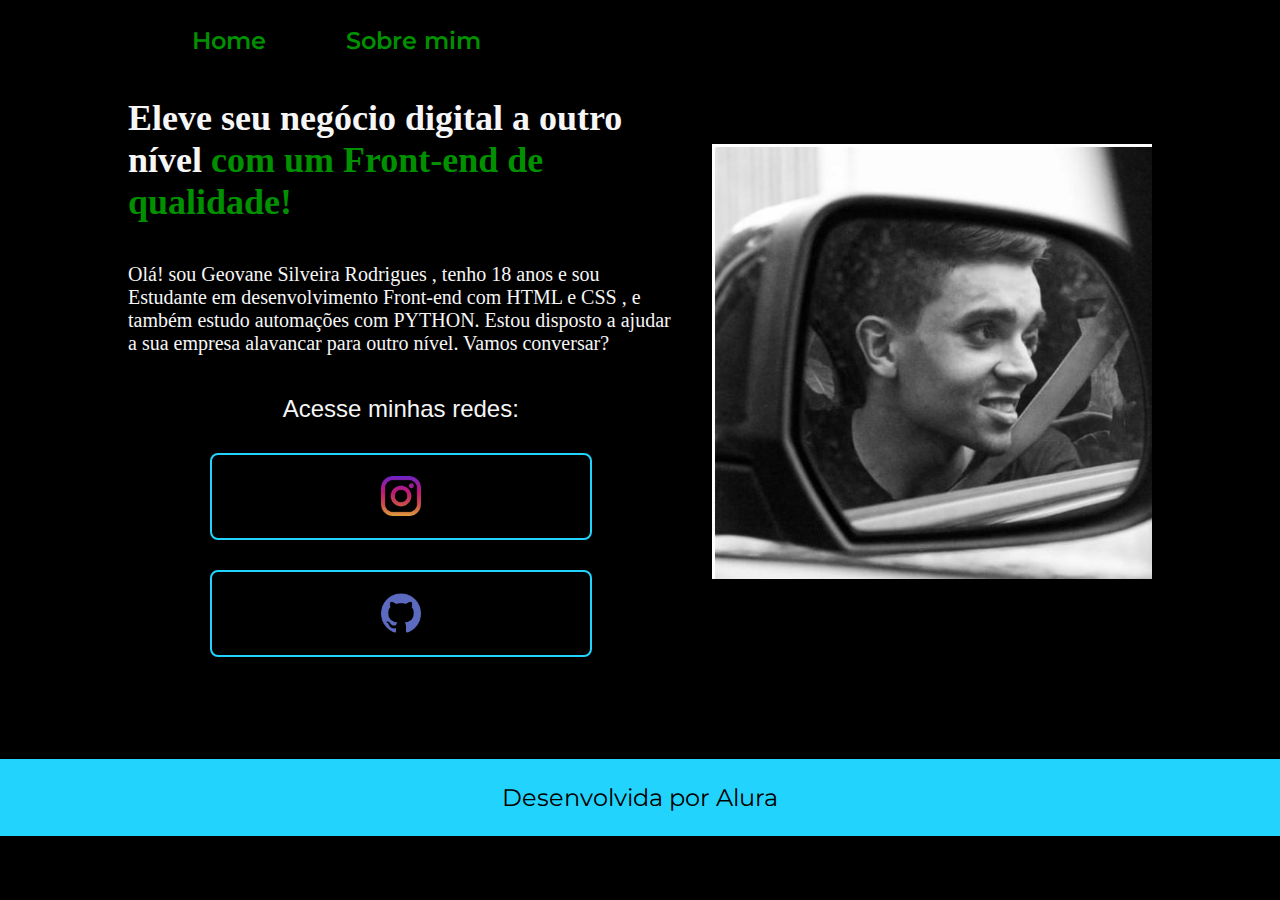
<file: index.html>
<!DOCTYPE html>
    <html lang="en">
    <head>
        <meta charset="UTF-8">
        <meta http-equiv="X-UA-Compatible" content="IE=edge">
        <meta name="viewport" content="width=device-width, initial-scale=1.0">
        <title>Document</title>
        <link rel="stylesheet" href="style.css">

    </head>

    <body>
        <header class="cabesalho">

            <nav class="cabesalho__menu">
                <a class="cabecalho__menu__link" href="index.html">Home</a>
                <a class="cabecalho__menu__link" href="teste.html">Sobre mim</a>
            </nav>

        </header>
        <main class="aprecentacao">
            <section class="aprecetacao__conteudo">
            <h1 class="aprecetacao_conteudo_titulo">Eleve seu negócio digital a outro nível 
                <strong class="Titulo-estilo">com um Front-end de qualidade!</strong></h1>
                <p class="aprecetacao_conteudo_texto">Olá! sou Geovane Silveira Rodrigues , tenho 18 anos e sou  Estudante em desenvolvimento Front-end com HTML e CSS , e também estudo automações com PYTHON.
                Estou disposto a ajudar a sua empresa alavancar para outro nível. 
                Vamos conversar?</p>
                
                <div class="estilo__botoes">
                    
                    <h2 class="apresentcao_links_subtitulo">Acesse minhas redes:</h2>
                
                    <a class="aprecentacao__botao"  href="https://www.instagram.com/geovanesilveirarodrigues/#"> 
                    
                    <img class="botao" src="instagram.png" alt="imagem">
                
                </a>

                <a class="aprecentacao__icone"  href="https://www.github.com/geovanesilveirarodrigues/#"> 
                    
                    <img class="botao" src="github.png" alt="imagem">
                
                </a>

            </div>
            </section>
            <img class="foto" src="GGG.G.JPG" alt="Minha foto">
        </main>
        <footer class="rodape">
        
        <p>Desenvolvida por Alura</p>

    </footer>
    </body>
    </html>
</file>
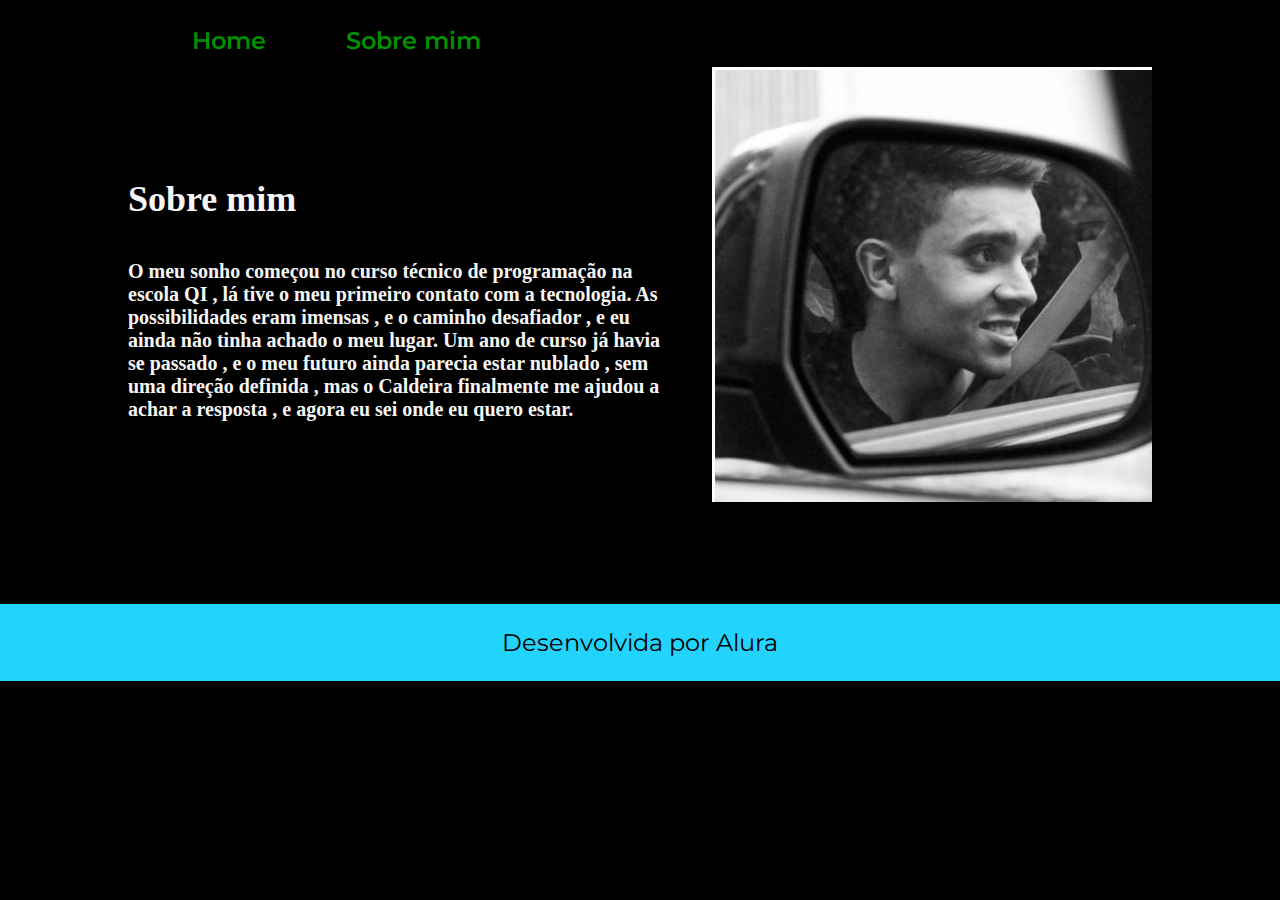
<file: teste.html>
<!DOCTYPE html>
<html lang="en">
<head>
    <meta charset="UTF-8">
    <meta http-equiv="X-UA-Compatible" content="IE=edge">
    <meta name="viewport" content="width=device-width, initial-scale=1.0">
    <title>Sobre mim</title>
    <link rel="stylesheet" href="style.css">
</head>
<body>
   <header  class="cabesalho">
    <nav class="cabesalho__menu">
        <a class="cabecalho__menu__link" href="index.html">Home</a>
        <a class="cabecalho__menu__link" href="teste.html">Sobre mim</a>
    </nav>
   </header>
   <main class="aprecentacao">
    <section class="aprecetacao__conteudo">
        <h1 class="aprecetacao_conteudo_titulo">Sobre mim<h1>
            <p class="aprecetacao_conteudo_texto"> 
             
                O meu sonho começou no curso técnico de programação na escola QI , lá tive o meu primeiro contato com a tecnologia. As possibilidades eram imensas , e o caminho desafiador ,
                e eu ainda não tinha achado o meu lugar. Um ano de curso já havia se passado , e o meu futuro ainda parecia estar nublado , sem uma direção definida , mas o Caldeira finalmente me ajudou
                a achar a resposta , e agora eu sei onde eu quero estar.
            
            </p>

           
    </section>
    <img class="foto" src="GGG.G.JPG" alt="Minha foto">
   </main>
   
   <footer class="rodape">
    
    <p>Desenvolvida por Alura</p>

</footer>
</body>
</html>
</file>
<file: style.css>
@import url('https://fonts.googleapis.com/css2?family= Montserrat :ital,wght@1,900 & display=swap');


:root {

    --cor-primaria: #be20c4;
    --cor-secundaria: #c8c1c1;
    --cor-primaria: #000000;

}

* {
    margin: 0;
    padding: 0;
}

body {   
    
    
    box-sizing: border-box;
    background-color: #000000;
    color: #F6F6F6;
}

.cabesalho {

    padding: 2% 0% 0% 15%;

}

.cabesalho__menu {

display: flex;
gap: 80px;

}

.cabecalho__menu__link {

    font-family: 'Montserrat', sans-serif;
    font-size: 1.5rem;
    font-weight: 600;
    color: #009000;
    text-decoration: none;
}


.cabecalho__menu__link:hover {

    color: rgb(9, 252, 29);
     
}

.Titulo-estilo {

    color: #009000;
}

.aprecentacao {
    padding:  8% 10%;
    display: flex;
    align-items: center;
    justify-content: space-between;
    gap: 38px;
}

.aprecetacao__conteudo {

    width: 615px;
    display: flex;
    flex-direction: column;
    gap: 40px;
    margin-top: -60px;

}

.aprecetacao_conteudo_titulo {

    font-size: 2.25rem;
    
}

.aprecetacao_conteudo_texto {

    font-size: 20px;
}

.estilo__botoes {

    display: flex;
    flex-direction: column;
    justify-content: space-between;
    align-items: center;
    gap: 30px;

}

.apresentcao_links_subtitulo {

    font-family: 'Krona one', sans-serif;
    font-weight: 400;
    font-size: 1.5rem;
}



.aprecentacao__botao {
    
    display: flex;
    justify-content: center;
    gap: 16px;
    border: 2px solid #22D4FD;
    width: 378px;
    text-align: center;
    border-radius: 8px;
    font-size: 1.5rem;
    font-weight: 900;
    padding: 21.5px 0;
    text-decoration: none;
    color: #F6F6F6;
    transition:  background-color 0.5s;
    transition: transform 0.3s;
    font-family: 'Montserrat', sans-serif;
      
    
  
    }

    .aprecentacao__icone {
    
        display: flex;
        justify-content: center;
        gap: 16px;
        border: 2px solid #22D4FD;
        width: 378px;
        text-align: center;
        border-radius: 8px;
        font-size: 1.5rem;
        font-weight: 900;
        padding: 21.5px 0;
        text-decoration: none;
        color: #F6F6F6;
        transition: background-color 0.5s;
        transition: transform 0.3s;
        font-family: 'Montserrat', sans-serif;
          
        }
    

    .aprecentacao__botao.botao:hover{

        background-color:#F6F6F6
        
    
    }

    .aprecentacao__botao:hover{
       
        background: linear-gradient(135deg, #C13584,#833AB4 ,#f56040 , #f77737);
        
    }

     
  .aprecentacao__botao:hover img {

        filter: brightness(0) invert(1);
       
    }

    .aprecentacao__botao:hover {

        transform: scale(1.1);
        transition: 1s;
}


.aprecentacao__icone.icone:hover{

        background-color:#F6F6F6
    
    }

    .aprecentacao__icone:hover{
       
        background-color: #5C6BC0;
    }


.aprecentacao__icone:hover img {

        filter: brightness(0) invert(1);
       
    }

    
    .aprecentacao__icone:hover {

        transform: scale(1.1);
        transition: 1s;
}

  
.foto {
    
    width: auto;
    height: 435px;
    margin-top:-90px;
    
}

.botao{

    height: 40px;
    width: 40px;
    
}

.rodape{

    padding: 24px;
    color: #000000;
    background-color: #22D4FD;
    text-align:center;
    font-family: 'Montserrat' , sans-serif;
    font-size: 1.5rem;
    font-weight: 400;


}
</file>
